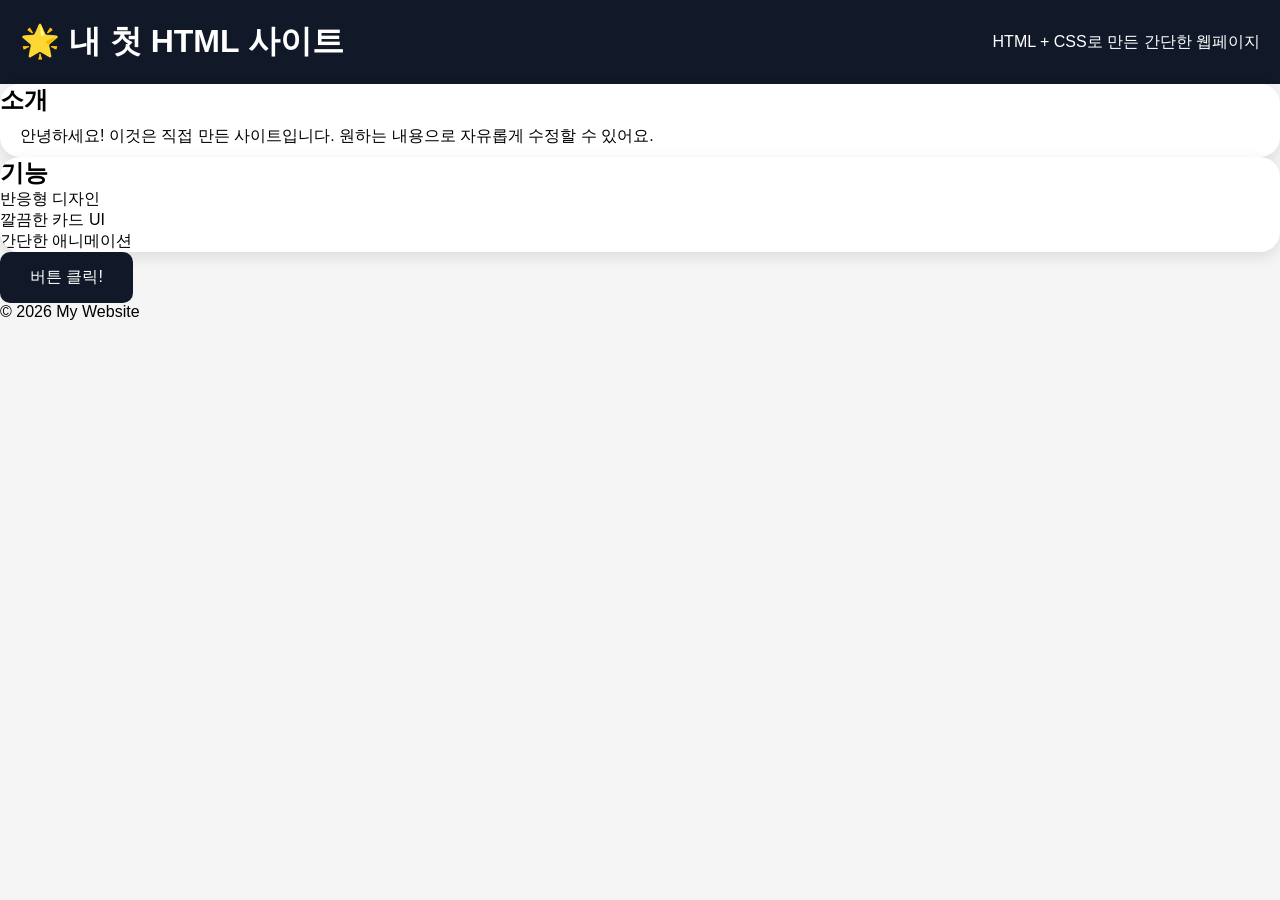
<file: index.html>
<!DOCTYPE html>
<html lang="ko">
<head>
  <meta charset="UTF-8" />
  <meta name="viewport" content="width=device-width, initial-scale=1.0"/>
  <title>My Website</title>
  <link rel="stylesheet" href="style.css">
</head>
<body>

  <header>
    <h1>🌟 내 첫 HTML 사이트</h1>
    <p>HTML + CSS로 만든 간단한 웹페이지</p>
  </header>

  <main>
    <section class="card">
      <h2>소개</h2>
      <p>
        안녕하세요! 이것은 직접 만든 사이트입니다.
        원하는 내용으로 자유롭게 수정할 수 있어요.
      </p>
    </section>

    <section class="card">
      <h2>기능</h2>
      <ul>
        <li>반응형 디자인</li>
        <li>깔끔한 카드 UI</li>
        <li>간단한 애니메이션</li>
      </ul>
    </section>

    <button>버튼 클릭!</button>
  </main>

  <footer>
    © 2026 My Website
  </footer>

</body>
</html>
</file>
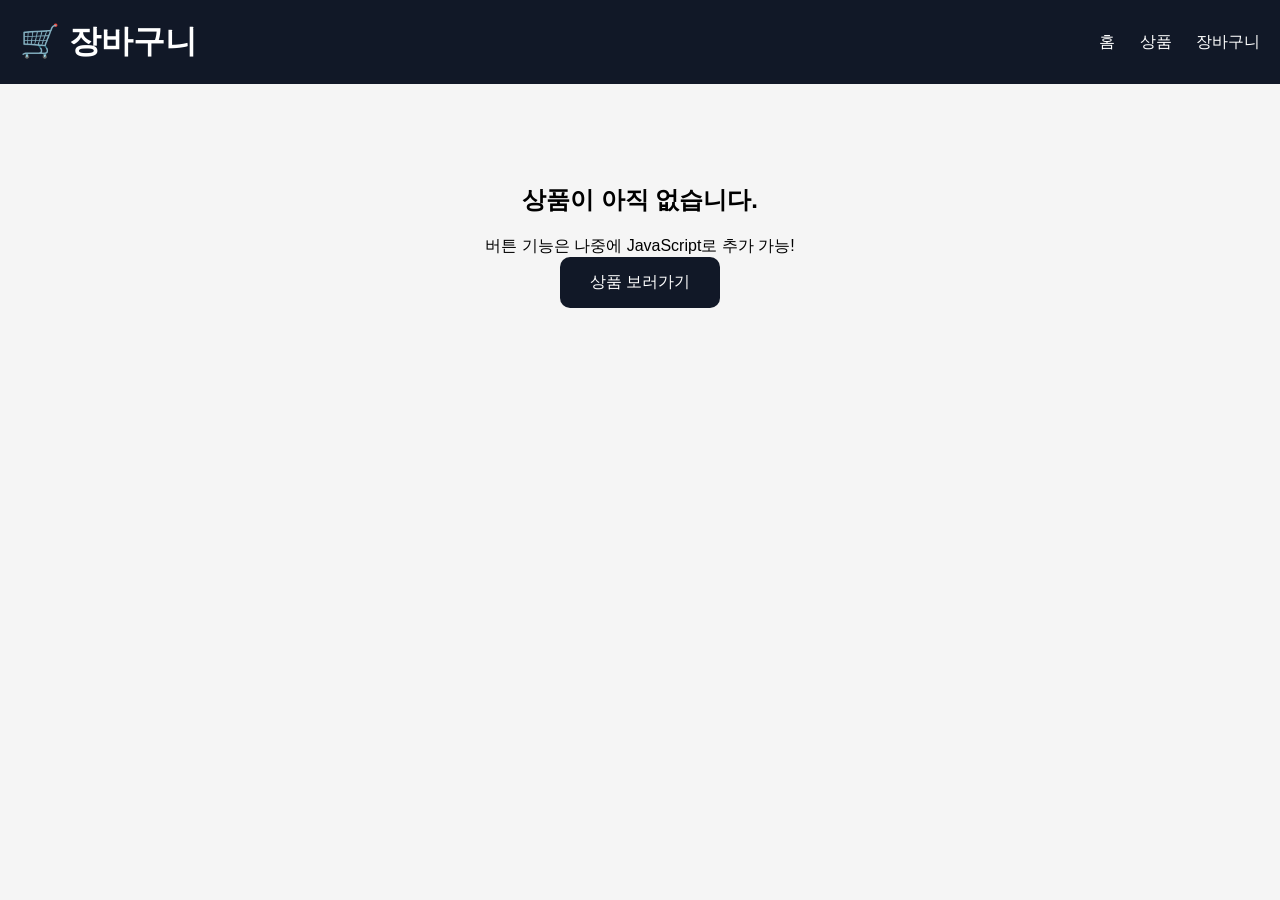
<file: cart.html>
<!DOCTYPE html>
<html lang="ko">
<head>
  <meta charset="UTF-8">
  <meta name="viewport" content="width=device-width, initial-scale=1.0">
  <title>장바구니</title>
  <link rel="stylesheet" href="style.css">
</head>
<body>

  <header>
    <h1>🛒 장바구니</h1>

    <nav>
      <a href="index.html">홈</a>
      <a href="products.html">상품</a>
      <a href="cart.html">장바구니</a>
    </nav>
  </header>

  <section class="cart-box">
    <h2>상품이 아직 없습니다.</h2>
    <p>버튼 기능은 나중에 JavaScript로 추가 가능!</p>

    <a href="products.html">
      <button>상품 보러가기</button>
    </a>
  </section>

</body>
</html>
</file>
<file: style.css>
*{
  margin:0;
  padding:0;
  box-sizing:border-box;
}

body{
  font-family:Arial, sans-serif;
  background:#f5f5f5;
}

header{
  background:#111827;
  color:white;
  padding:20px;
  display:flex;
  justify-content:space-between;
  align-items:center;
}

nav a{
  color:white;
  text-decoration:none;
  margin-left:20px;
  transition:0.3s;
}

nav a:hover{
  color:#60a5fa;
}

.hero{
  height:80vh;
  display:flex;
  flex-direction:column;
  justify-content:center;
  align-items:center;
  background:linear-gradient(135deg,#3b82f6,#9333ea);
  color:white;
  text-align:center;
}

.hero h2{
  font-size:60px;
  margin-bottom:20px;
}

.hero p{
  font-size:20px;
  margin-bottom:30px;
}

button{
  padding:15px 30px;
  border:none;
  border-radius:10px;
  background:#111827;
  color:white;
  font-size:16px;
  cursor:pointer;
  transition:0.3s;
}

button:hover{
  transform:scale(1.05);
  background:#2563eb;
}

.products{
  padding:50px;
  display:grid;
  grid-template-columns:repeat(auto-fit,minmax(250px,1fr));
  gap:30px;
}

.card{
  background:white;
  border-radius:20px;
  overflow:hidden;
  box-shadow:0 5px 15px rgba(0,0,0,0.1);
  transition:0.3s;
}

.card:hover{
  transform:translateY(-10px);
}

.card img{
  width:100%;
}

.card h3,
.card p{
  padding:10px 20px;
}

.card button{
  margin:20px;
  width:calc(100% - 40px);
}

.cart-box{
  text-align:center;
  padding:100px 20px;
}

.cart-box h2{
  margin-bottom:20px;
}
</file>
